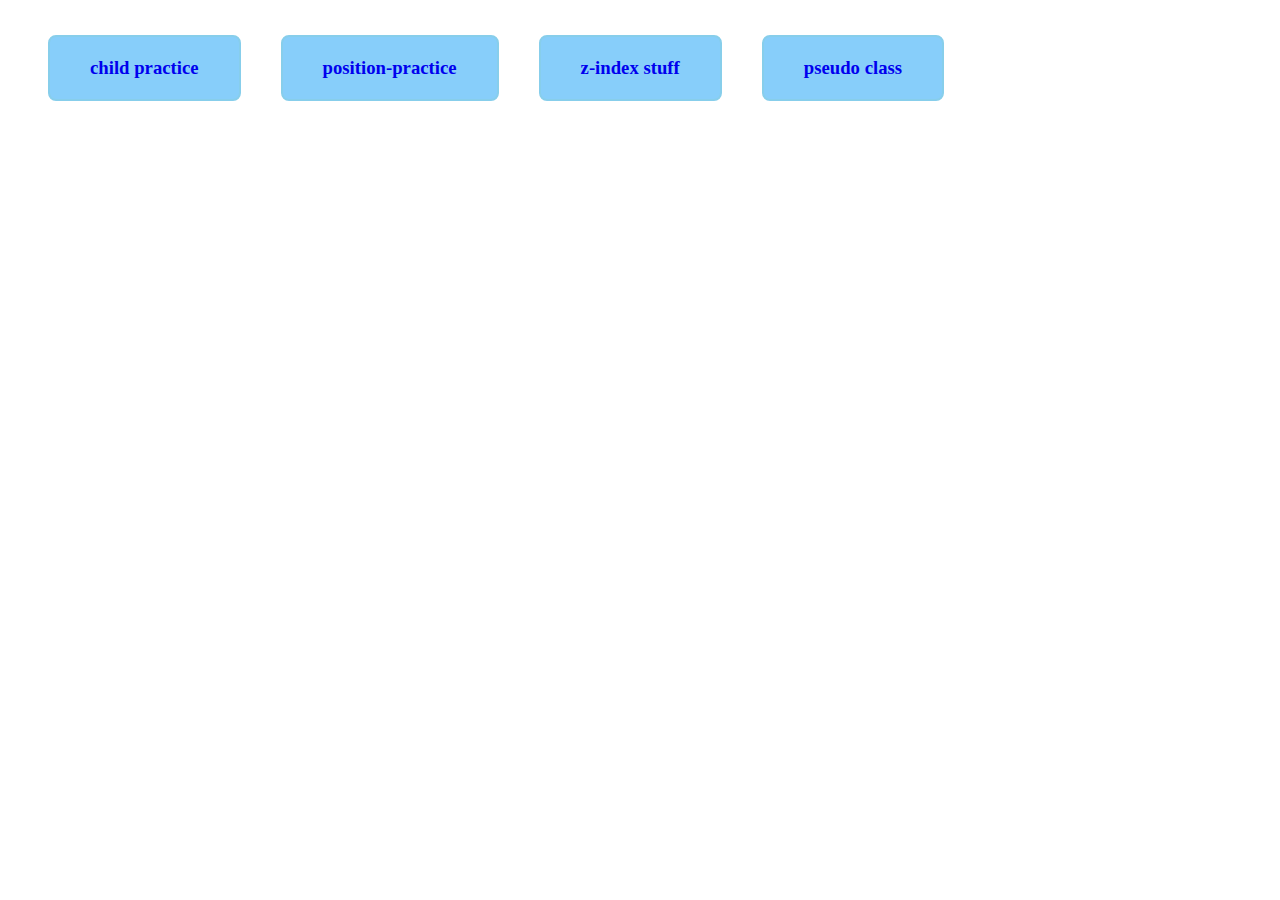
<file: index.html>
<!DOCTYPE html>
<html lang="en">
<head>
    <meta charset="UTF-8">
    <meta name="viewport" content="width=device-width, initial-scale=1.0">
    <title>funny stuff</title>
    <link rel="stylesheet" href="styles/style.css">
</head>
<body>
    <nav>
        <ul>
            <li><a onclick="welcom()" href="child-practice.html"><h3>child practice</h2></a></li>
            <li><a onclick="welcom()" href="position-practice.html"><h3>position-practice</h3></a></li>
            <li><a onclick="welcom()" href="z-index.html"><h3>z-index stuff</h3></a></li>
            <li><a onclick="welcom()" href="pseudo-class.html"><h3>pseudo class</h3></a></li>
        </ul>
    </nav>
    <script>
        function welcom(){
            alert("go there?");
        }
    </script>
</body>
</html>
</file>
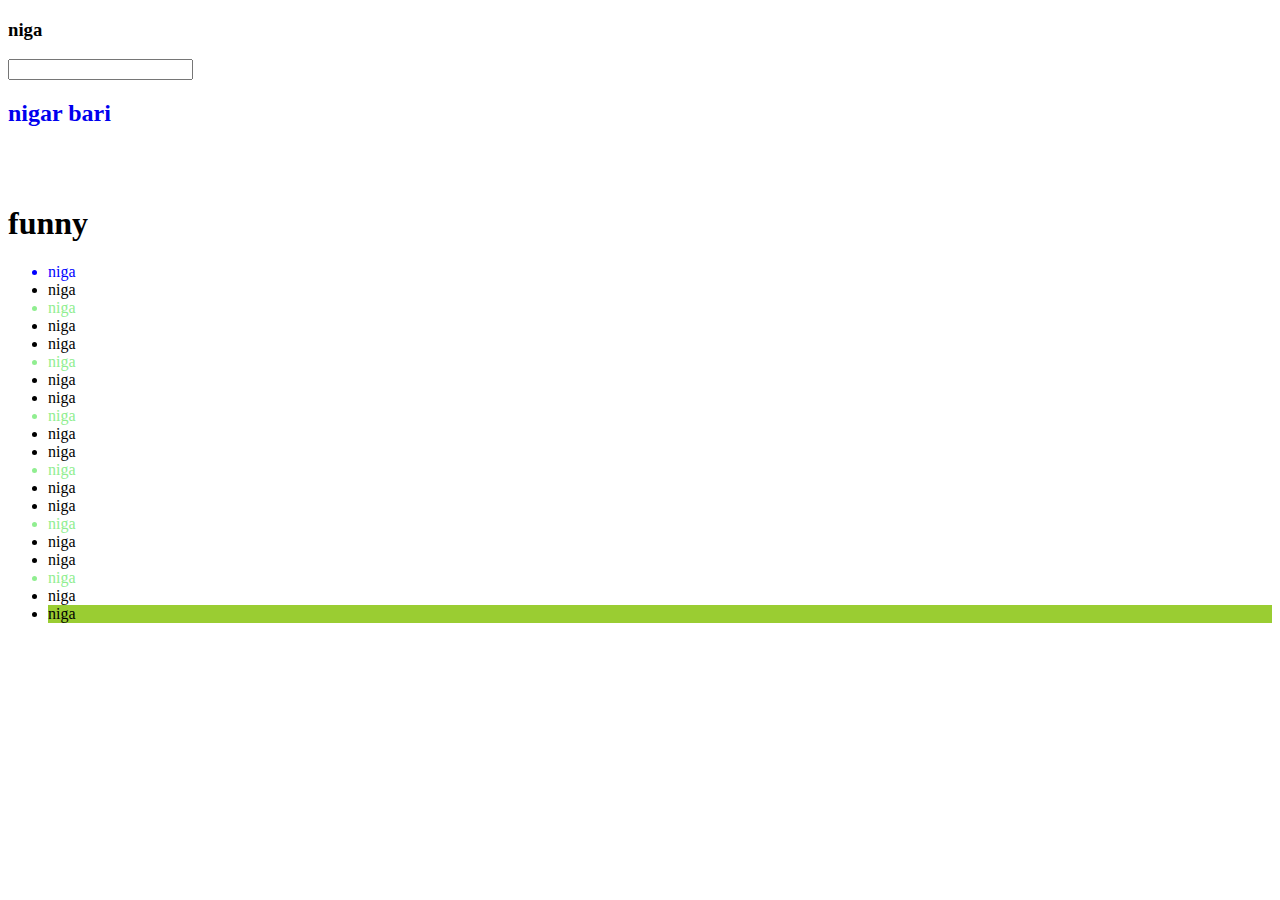
<file: child-practice.html>
<!DOCTYPE html>
<html lang="en">
<head>
    <meta charset="UTF-8">
    <meta name="viewport" content="width=device-width, initial-scale=1.0">
    <title>child practice</title>
    <link rel="stylesheet" href="styles/child.css">
</head>
<body>
    <main>
        <section>
            <h3>
                niga
            </h3>
            <input type="text">
            <a href="https://youtube.com" target="_blank"><h2>nigar bari</h2></a>
            <br><br>
            <h1>funny</h1>
            <ul>
                <li>niga</li>
                <li>niga</li>
                <li>niga</li>
                <li>niga</li>
                <li>niga</li>
                <li>niga</li>
                <li>niga</li>
                <li>niga</li>
                <li>niga</li>
                <li>niga</li>
                <li>niga</li>
                <li>niga</li>
                <li>niga</li>
                <li>niga</li>
                <li>niga</li>
                <li>niga</li>
                <li>niga</li>
                <li>niga</li>
                <li>niga</li>
                <li>niga</li>
            </ul>
        </section>
    </main>
</body>
</html>
</file>
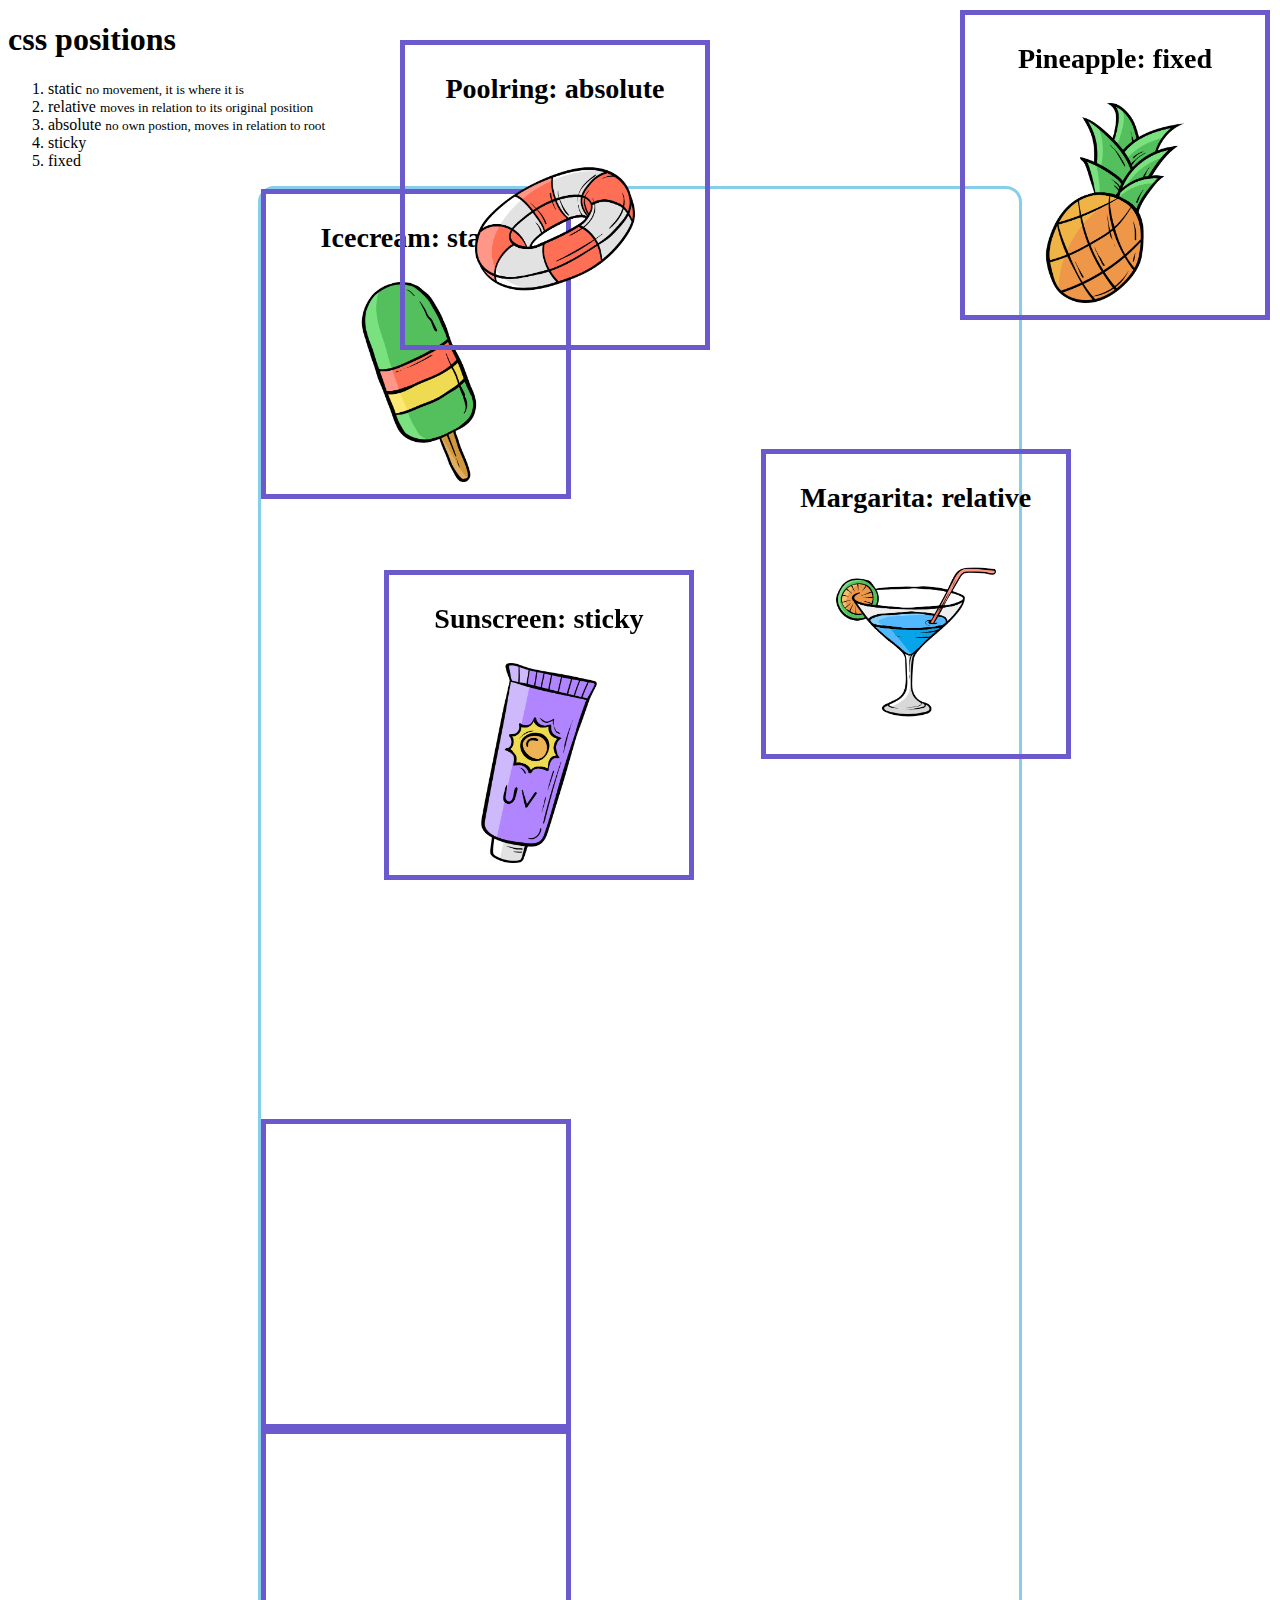
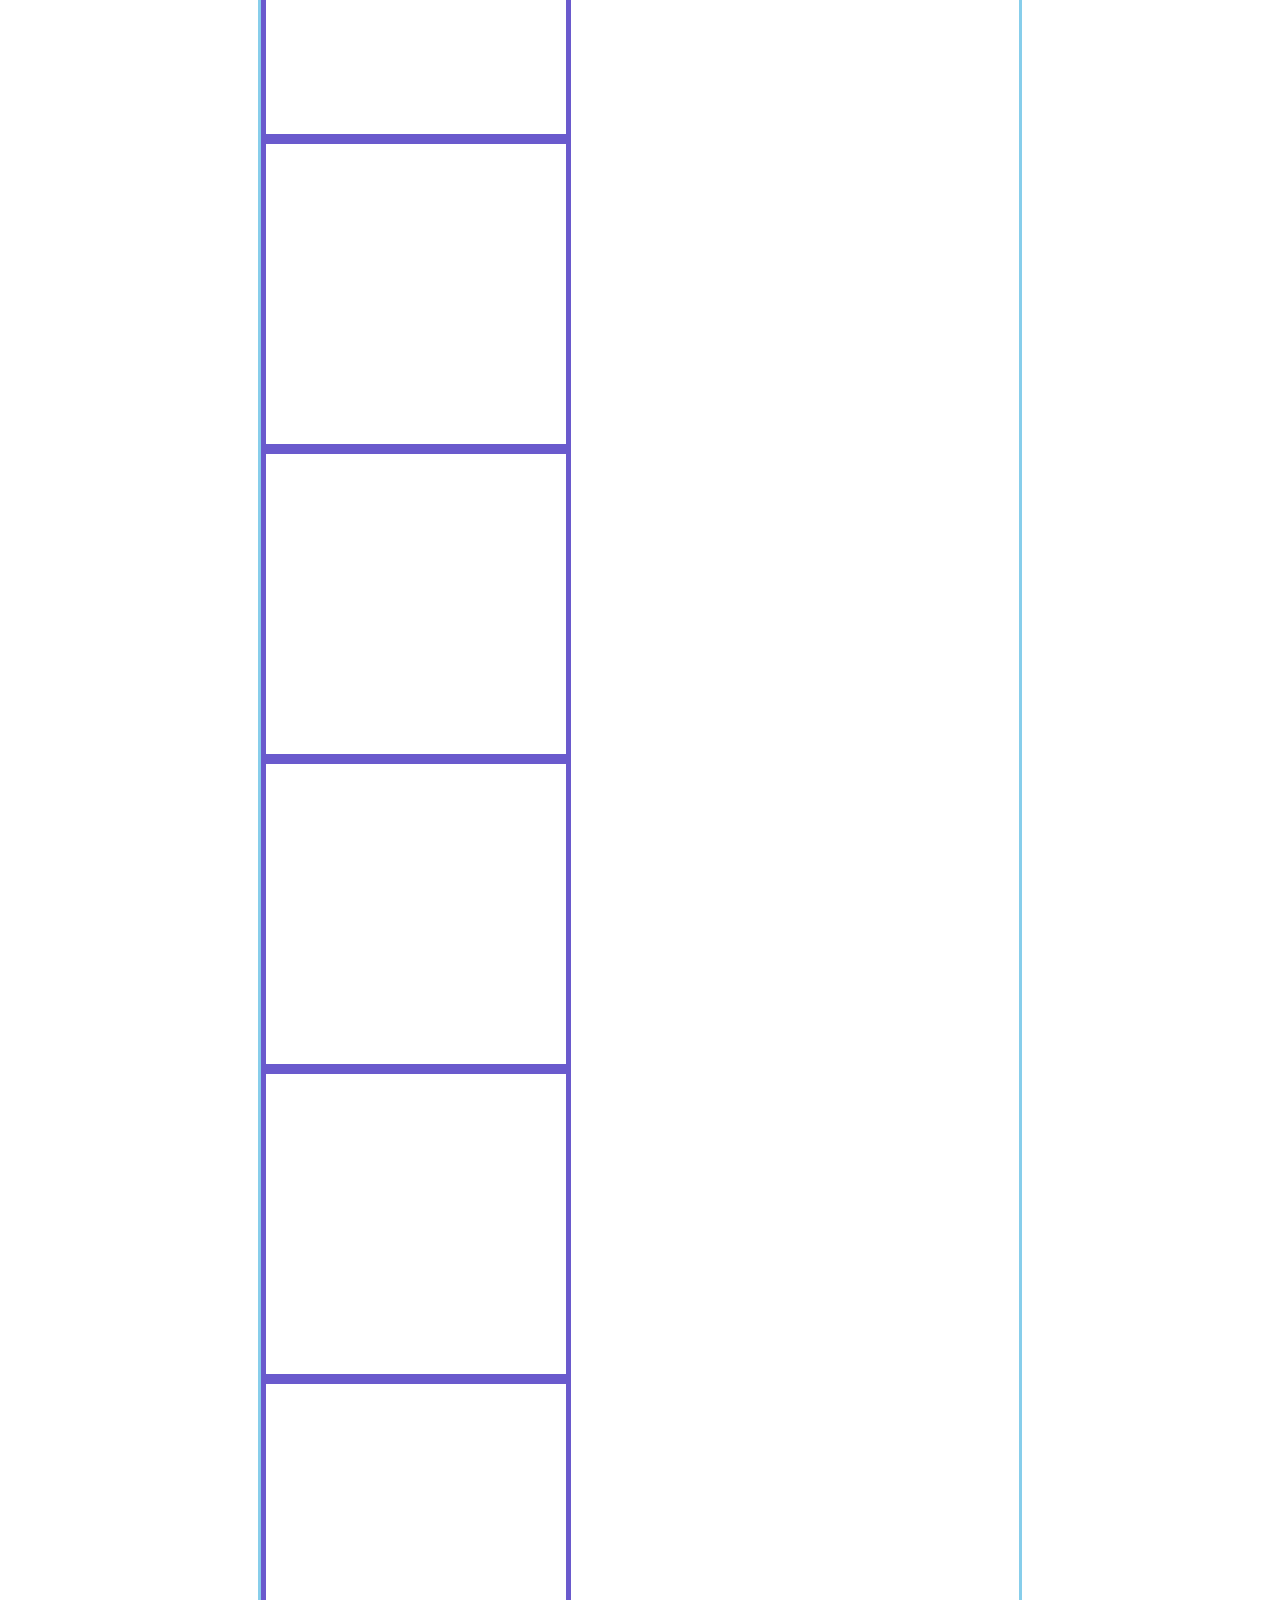
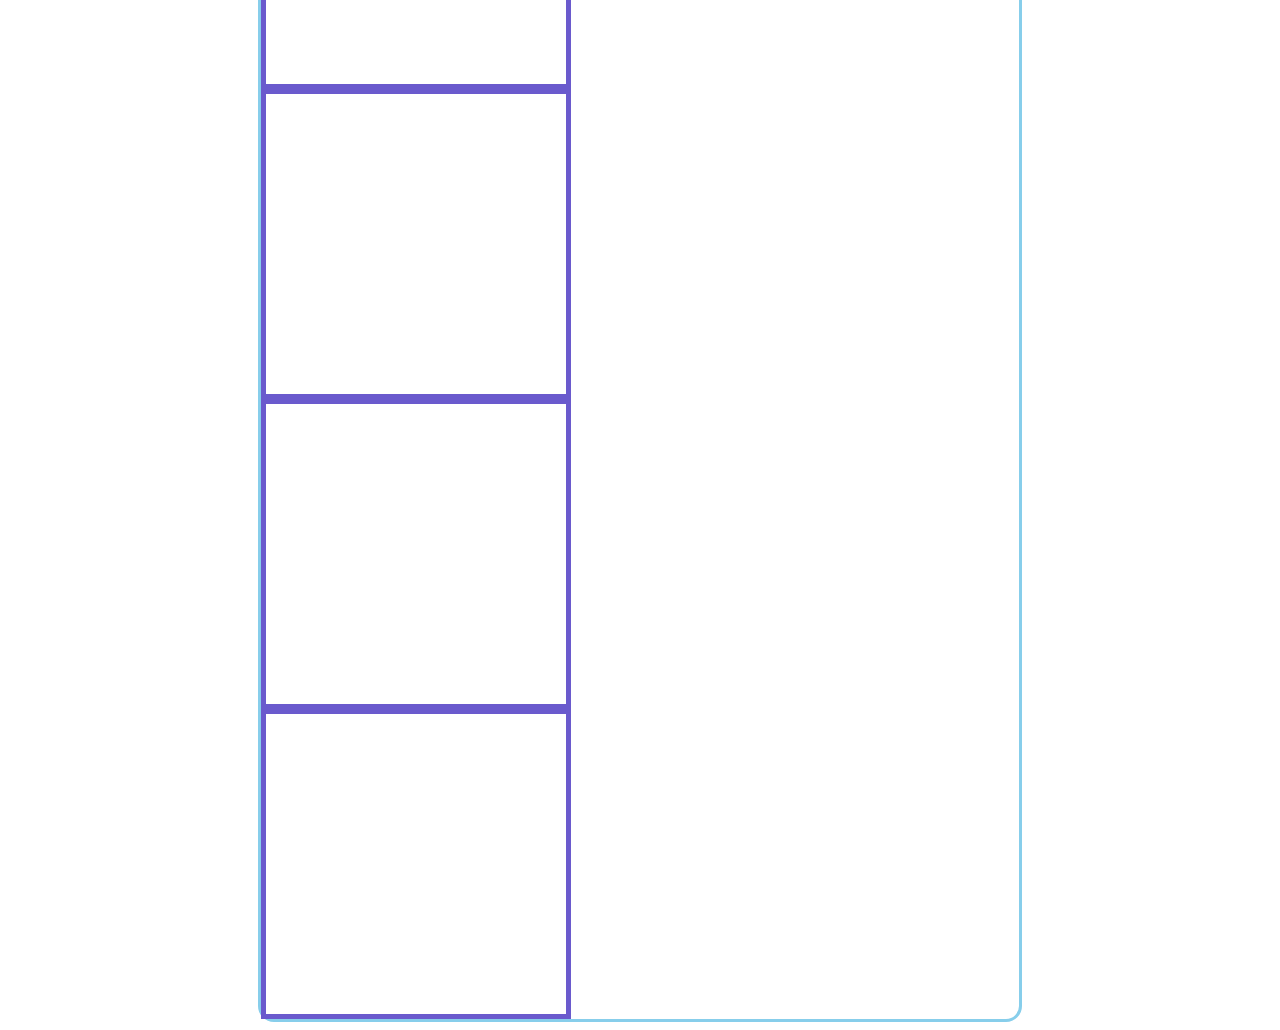
<file: position-practice.html>
<!DOCTYPE html>
<html lang="en">
<head>
    <meta charset="UTF-8">
    <meta name="viewport" content="width=device-width, initial-scale=1.0">
    <title>position practice</title>
    <link rel="stylesheet" href="styles/position.css">
</head>
<body>
    <main>
        <section>
            <h1>css positions</h1>
            <ol>
                <li>static <small>no movement, it is where it is</small></li>
                <li>relative <small>moves in relation to its original position</small></li>
                <li>absolute <small>no own postion, moves in relation to root</small></li>
                <li>sticky</li>
                <li>fixed</li>
            </ol>
        </section>
        <section class="birat-area">
            <div class="jodu lol1">
                <h3>Icecream: static</h3>
                <img class="hehe" src="assets/images/a.png" alt="">
            </div>
            <div class="jodu lol2">
                <h3>Margarita: relative</h3>
                <img class="hehe" src="assets/images/b.png" alt="">
            </div>
            <div class="jodu lol3">
                <h3>Poolring: absolute</h3>
                <img class="hehe" src="assets/images/c.png" alt="">
            </div>
            <div class="jodu lol4">
                <h3>Sunscreen: sticky</h3>
                <img class="hehe" src="assets/images/d.png" alt="">
            </div>
            <div class="jodu lol5">
                <h3>Pineapple: fixed</h3>
                <img class="hehe" src="assets/images/e.png" alt="">
            </div>
            <div class="jodu"></div>
            <div class="jodu"></div>
            <div class="jodu"></div>
            <div class="jodu"></div>
            <div class="jodu"></div>
            <div class="jodu"></div>
            <div class="jodu"></div>
            <div class="jodu"></div>
            <div class="jodu"></div>
            <div class="jodu"></div>
        </section>
    </main>
</body>
</html>
</file>
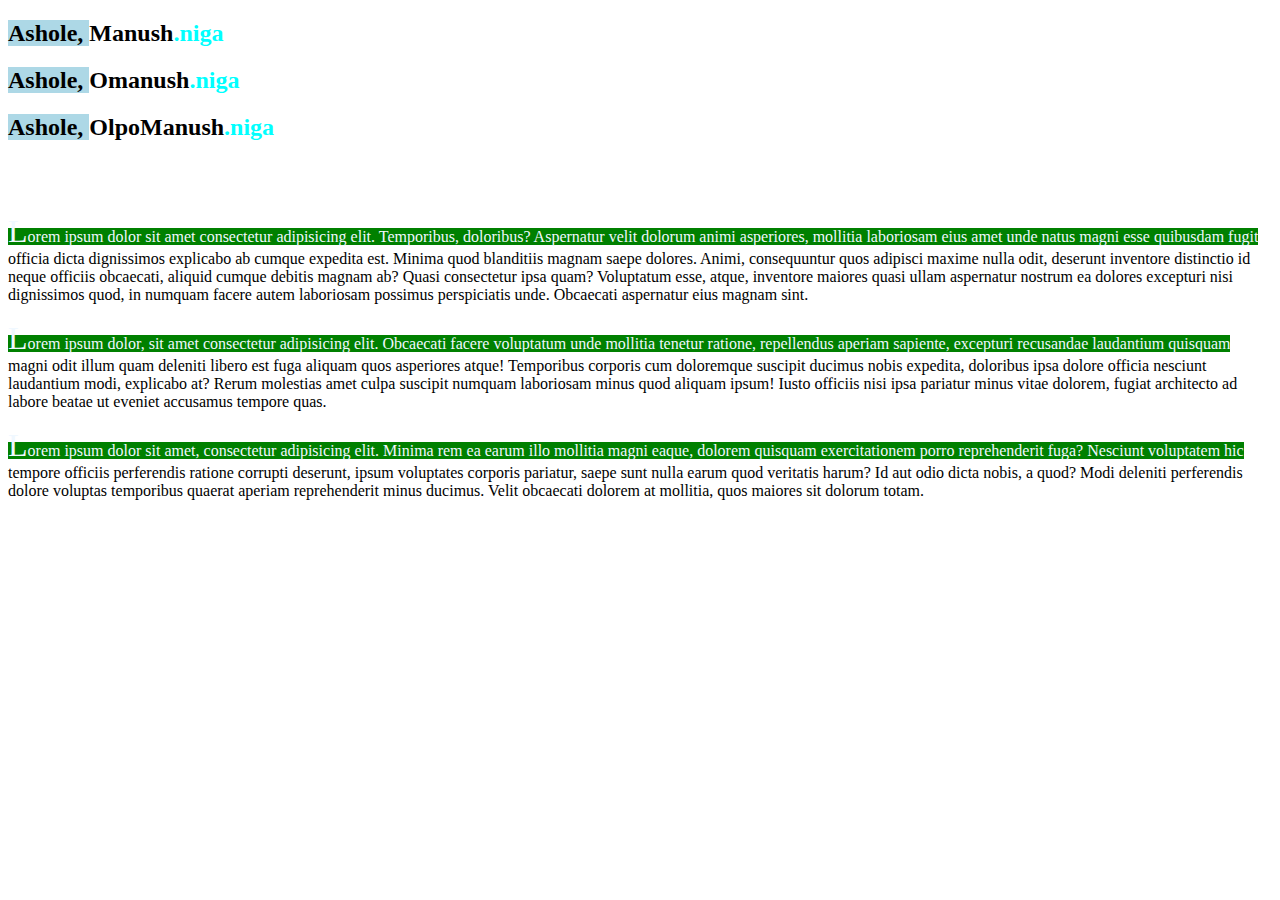
<file: pseudo-class.html>
<!DOCTYPE html>
<html lang="en">
<head>
    <meta charset="UTF-8">
    <meta name="viewport" content="width=device-width, initial-scale=1.0">
    <title>funny stuff</title>
    <link rel="stylesheet" href="styles/pseudo-class.css">
</head>
<body>
    <main>
        <h2>Manush</h2>
        <h2>Omanush</h2>
        <h2>OlpoManush</h2>
        <br><br>
        <p>Lorem ipsum dolor sit amet consectetur adipisicing elit. Temporibus, doloribus? Aspernatur velit dolorum animi asperiores, mollitia laboriosam eius amet unde natus magni esse quibusdam fugit officia dicta dignissimos explicabo ab cumque expedita est. Minima quod blanditiis magnam saepe dolores. Animi, consequuntur quos adipisci maxime nulla odit, deserunt inventore distinctio id neque officiis obcaecati, aliquid cumque debitis magnam ab? Quasi consectetur ipsa quam? Voluptatum esse, atque, inventore maiores quasi ullam aspernatur nostrum ea dolores excepturi nisi dignissimos quod, in numquam facere autem laboriosam possimus perspiciatis unde. Obcaecati aspernatur eius magnam sint.</p>
        <p>Lorem ipsum dolor, sit amet consectetur adipisicing elit. Obcaecati facere voluptatum unde mollitia tenetur ratione, repellendus aperiam sapiente, excepturi recusandae laudantium quisquam magni odit illum quam deleniti libero est fuga aliquam quos asperiores atque! Temporibus corporis cum doloremque suscipit ducimus nobis expedita, doloribus ipsa dolore officia nesciunt laudantium modi, explicabo at? Rerum molestias amet culpa suscipit numquam laboriosam minus quod aliquam ipsum! Iusto officiis nisi ipsa pariatur minus vitae dolorem, fugiat architecto ad labore beatae ut eveniet accusamus tempore quas.</p>
        <p>Lorem ipsum dolor sit amet, consectetur adipisicing elit. Minima rem ea earum illo mollitia magni eaque, dolorem quisquam exercitationem porro reprehenderit fuga? Nesciunt voluptatem hic tempore officiis perferendis ratione corrupti deserunt, ipsum voluptates corporis pariatur, saepe sunt nulla earum quod veritatis harum? Id aut odio dicta nobis, a quod? Modi deleniti perferendis dolore voluptas temporibus quaerat aperiam reprehenderit minus ducimus. Velit obcaecati dolorem at mollitia, quos maiores sit dolorum totam.</p>
    </main>
</body>
</html>
</file>
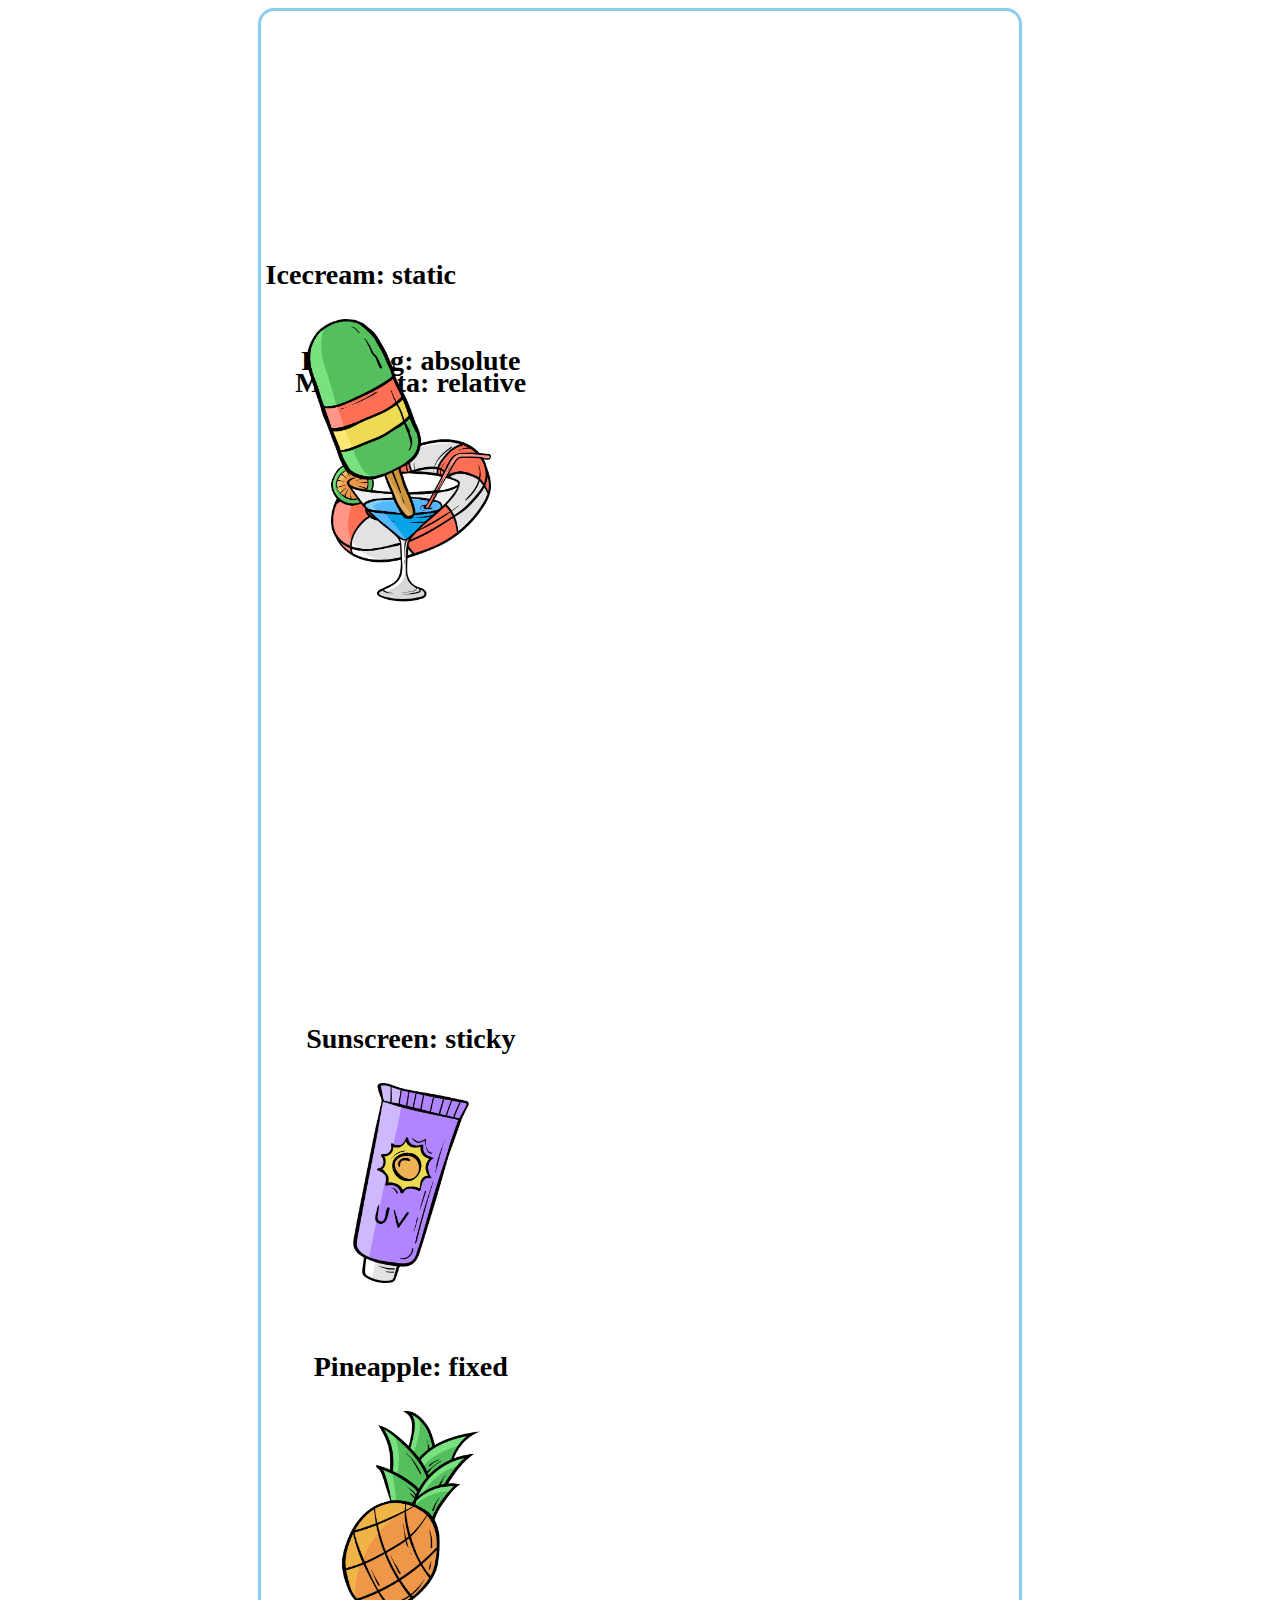
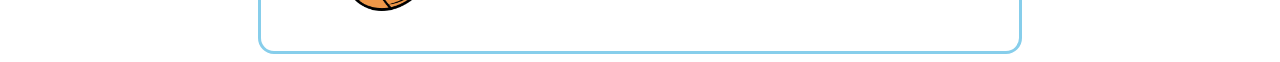
<file: z-index.html>
<!DOCTYPE html>
<html lang="en">
<head>
    <meta charset="UTF-8">
    <meta name="viewport" content="width=device-width, initial-scale=1.0">
    <title>funny stuff</title>
    <link rel="stylesheet" href="styles/z-index.css">
</head>
<body>
    <main>
        <section class="birat-area">
            <div class="jodu lol1">
                <h3>Icecream: static</h3>
                <img class="hehe" src="assets/images/a.png" alt="">
            </div>
            <div class="jodu lol2">
                <h3>Margarita: relative</h3>
                <img class="hehe" src="assets/images/b.png" alt="">
            </div>
            <div class="jodu lol3">
                <h3>Poolring: absolute</h3>
                <img class="hehe" src="assets/images/c.png" alt="">
            </div>
            <div class="jodu lol4">
                <h3>Sunscreen: sticky</h3>
                <img class="hehe" src="assets/images/d.png" alt="">
            </div>
            <div class="jodu lol5">
                <h3>Pineapple: fixed</h3>
                <img class="hehe" src="assets/images/e.png" alt="">
            </div>
        </section>
    </main>
</body>
</html>
</file>
<file: styles/style.css>
nav li{
    list-style: none;
}
a{
    text-decoration: none;
}
nav ul{
    display: flex;
    gap: 40px;
}

nav h3{
    border: 2px solid skyblue;
    background-color: lightskyblue;
    border-radius: 8px;
    padding: 20px 40px;
}
nav h3:hover{
    background-color: aliceblue;
}
</file>
<file: styles/child.css>
h3{
    color: black;
}
h3:hover{
    color: red;
}
input:focus{
    color: orange;
}

a{
    text-decoration: none;
}
a:visited{
    color: green;
}
ul>li:last-child{
    background-color: yellowgreen;
}
ul>li:first-child{
    color: blue;
}
ul>li:nth-child(3n){
    color: lightgreen;
}
</file>
<file: styles/position.css>
.birat-area{
    max-width: 60%;
    border: 3px solid skyblue;
    border-radius: 16px;
    margin: auto;
    font-size: 24px;
}

.jodu{
    height: 300px;
    width: 300px;
    border: 5px solid slateblue;
    text-align: center;
}
.hehe{
    max-height: 200px;
}

.lol1{
    position: static;
}
.lol2{
    position: relative;
    bottom: 50px;
    left: 500px;
}
.lol3{
    position: absolute;
    top: 40px;
    left: 400px;
}
.lol4{
    position: sticky;
    bottom: 20px;
    left: 30%;
}
.lol5{
    position: fixed;
    top: 10px;
    right: 10px;
}
</file>
<file: styles/pseudo-class.css>
h2::after{
    content: ".niga";
    color: aqua;
}
h2::before{
    content: "Ashole, ";
    background-color: lightblue;
}
p::first-letter{
    font-size: 2em;
}
p::first-line{
    background-color: green;
    color: aliceblue;
}

::selection{
    background-color: yellowgreen;
    color: azure;
}
</file>
<file: styles/z-index.css>
.birat-area{
    max-width: 60%;
    border: 3px solid skyblue;
    border-radius: 16px;
    margin: auto;
    font-size: 24px;
}

.jodu{
    height: 300px;
    width: 300px;
    /* border: 5px solid slateblue; */
    text-align: center;
    position: relative;
}
.hehe{
    max-height: 200px;
}

.lol1{
    top: 220px;
    left: -50px;
    z-index: 10;
}
.lol2{
    z-index:  5;
}
.lol3{
    top: -350px;
    z-index: 1;
}
</file>
